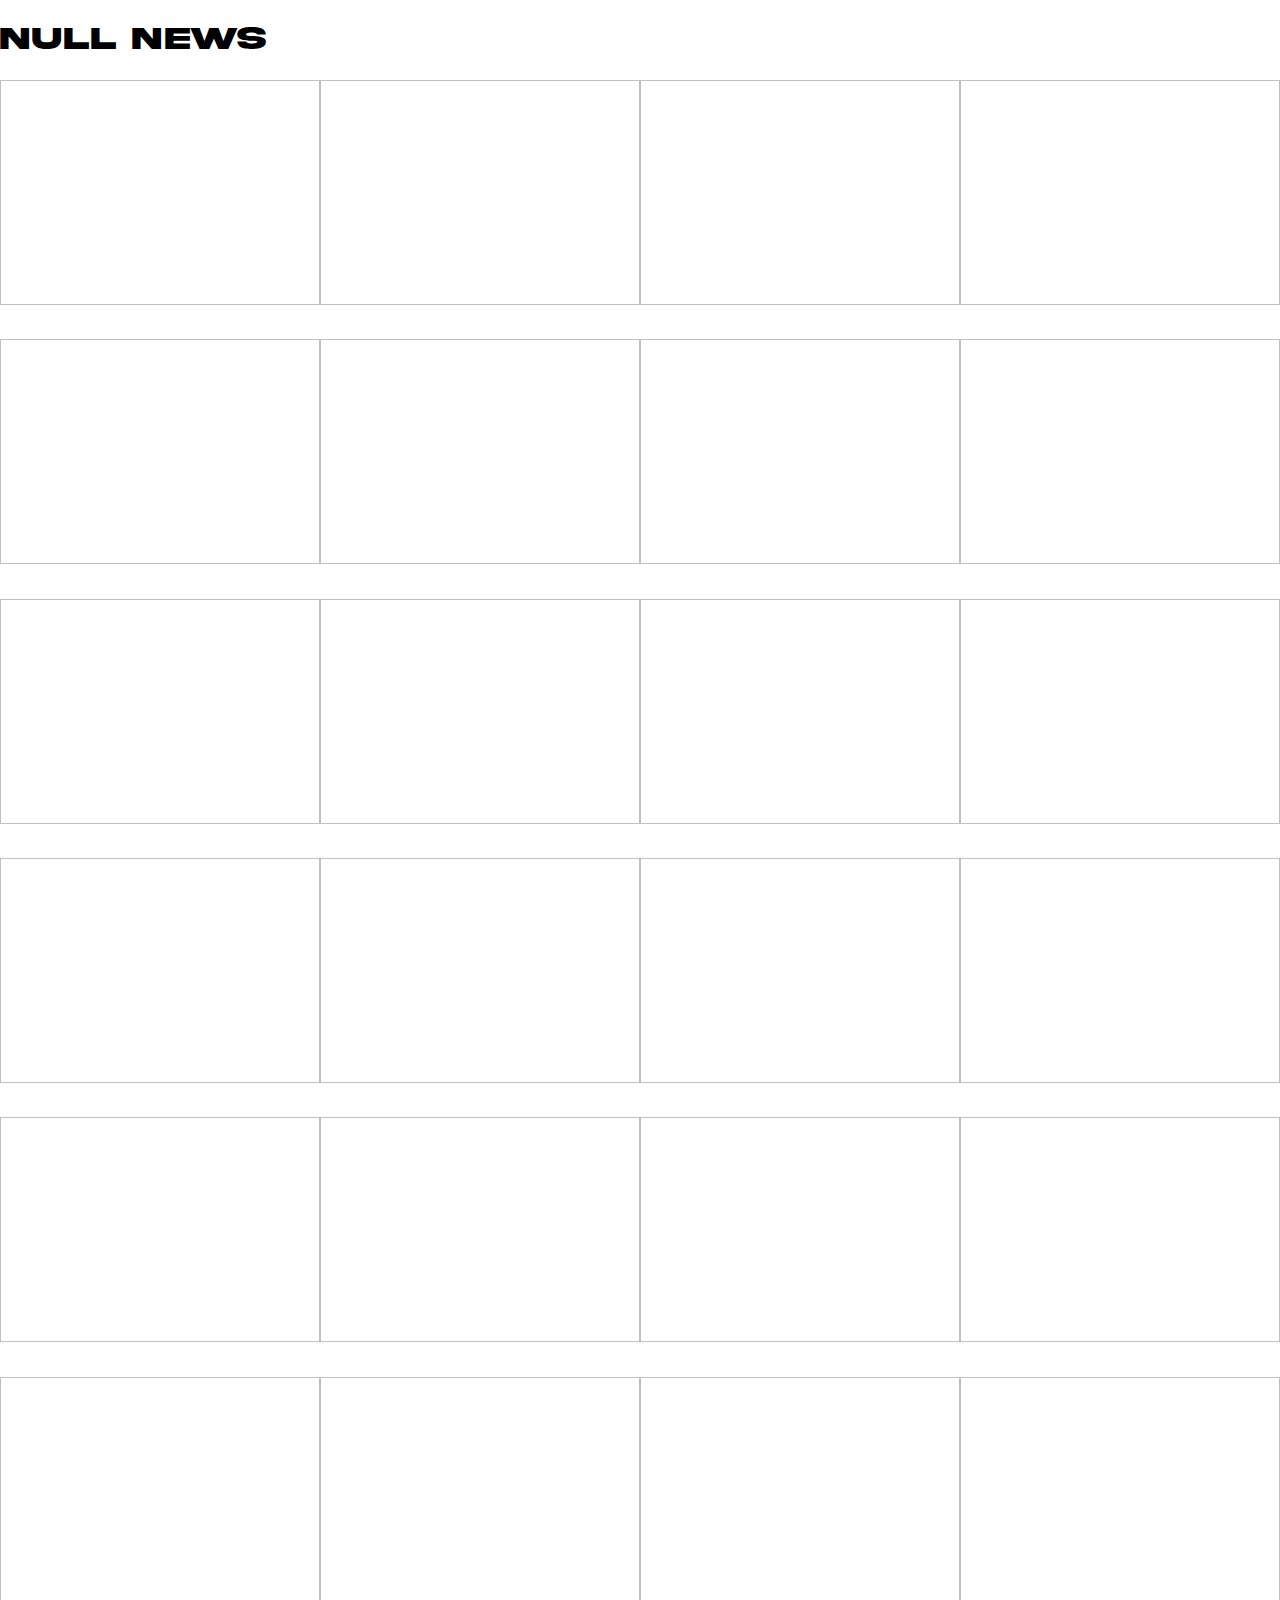
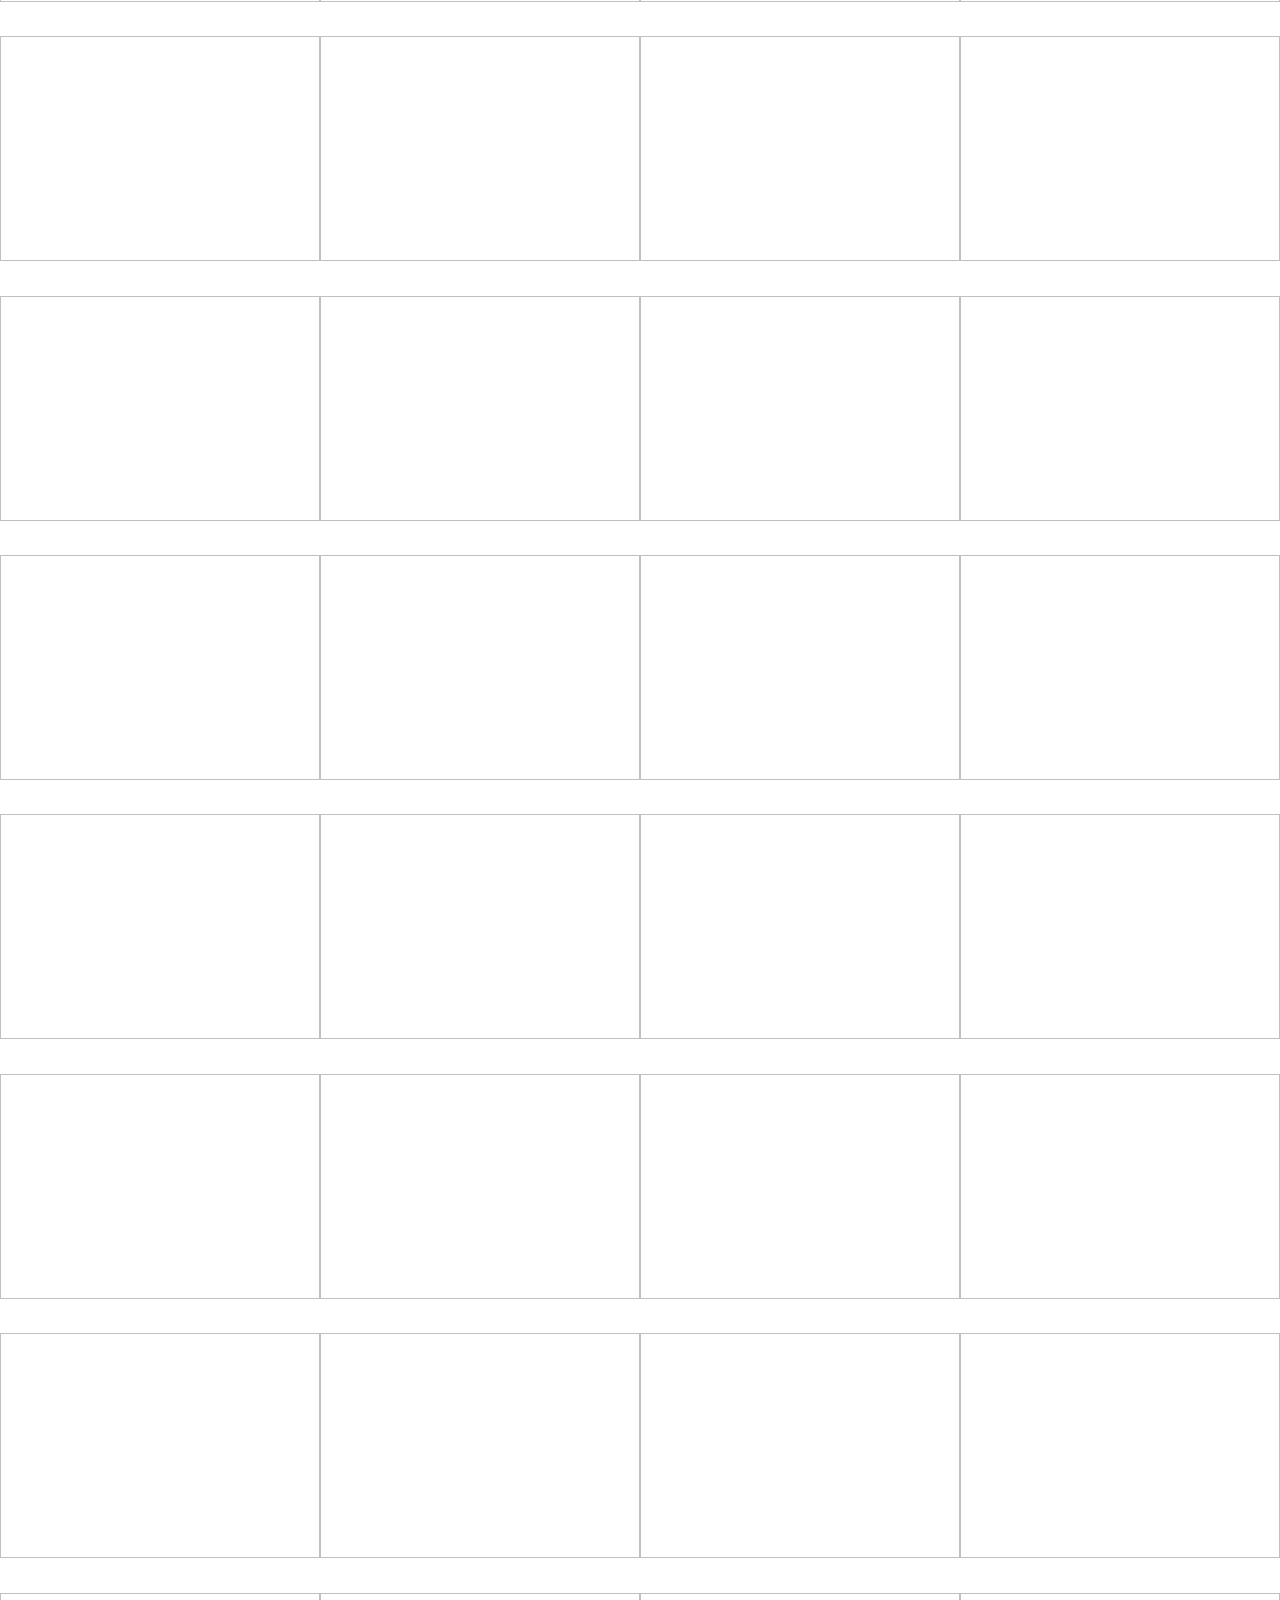
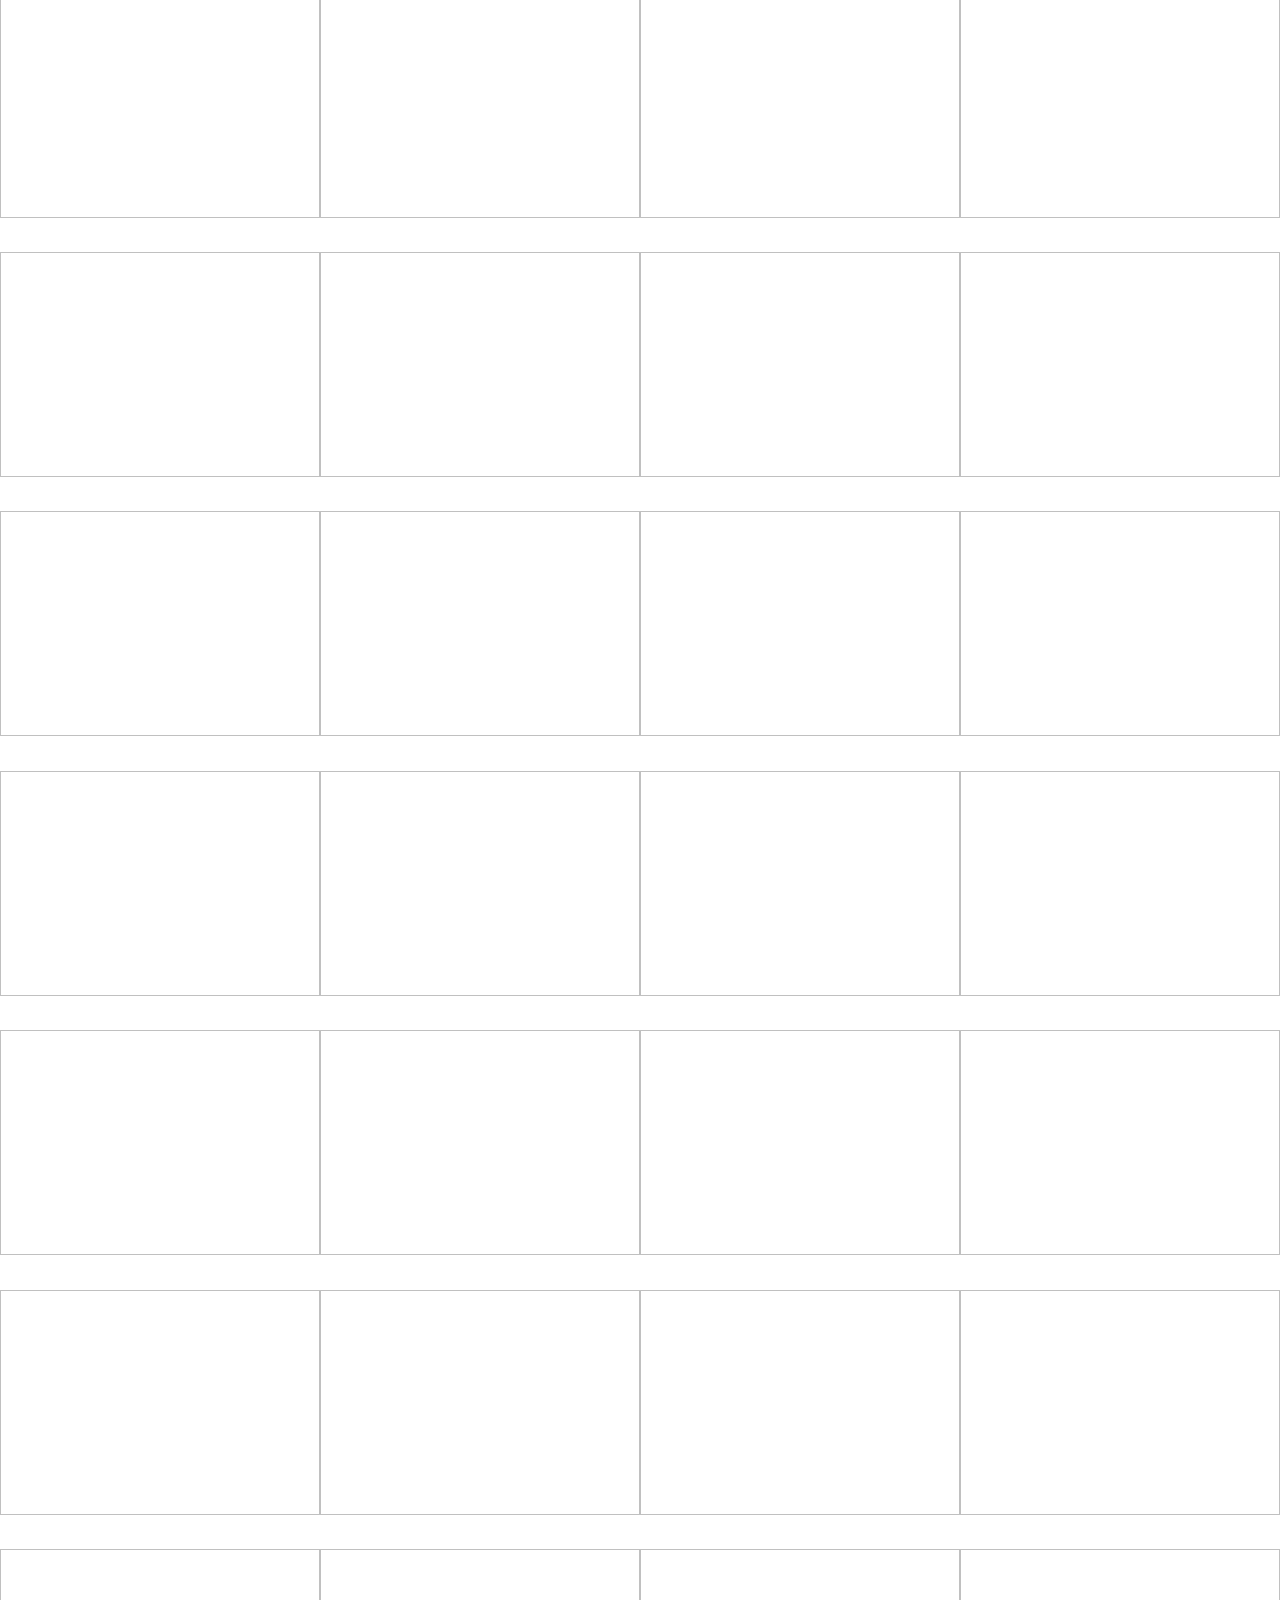
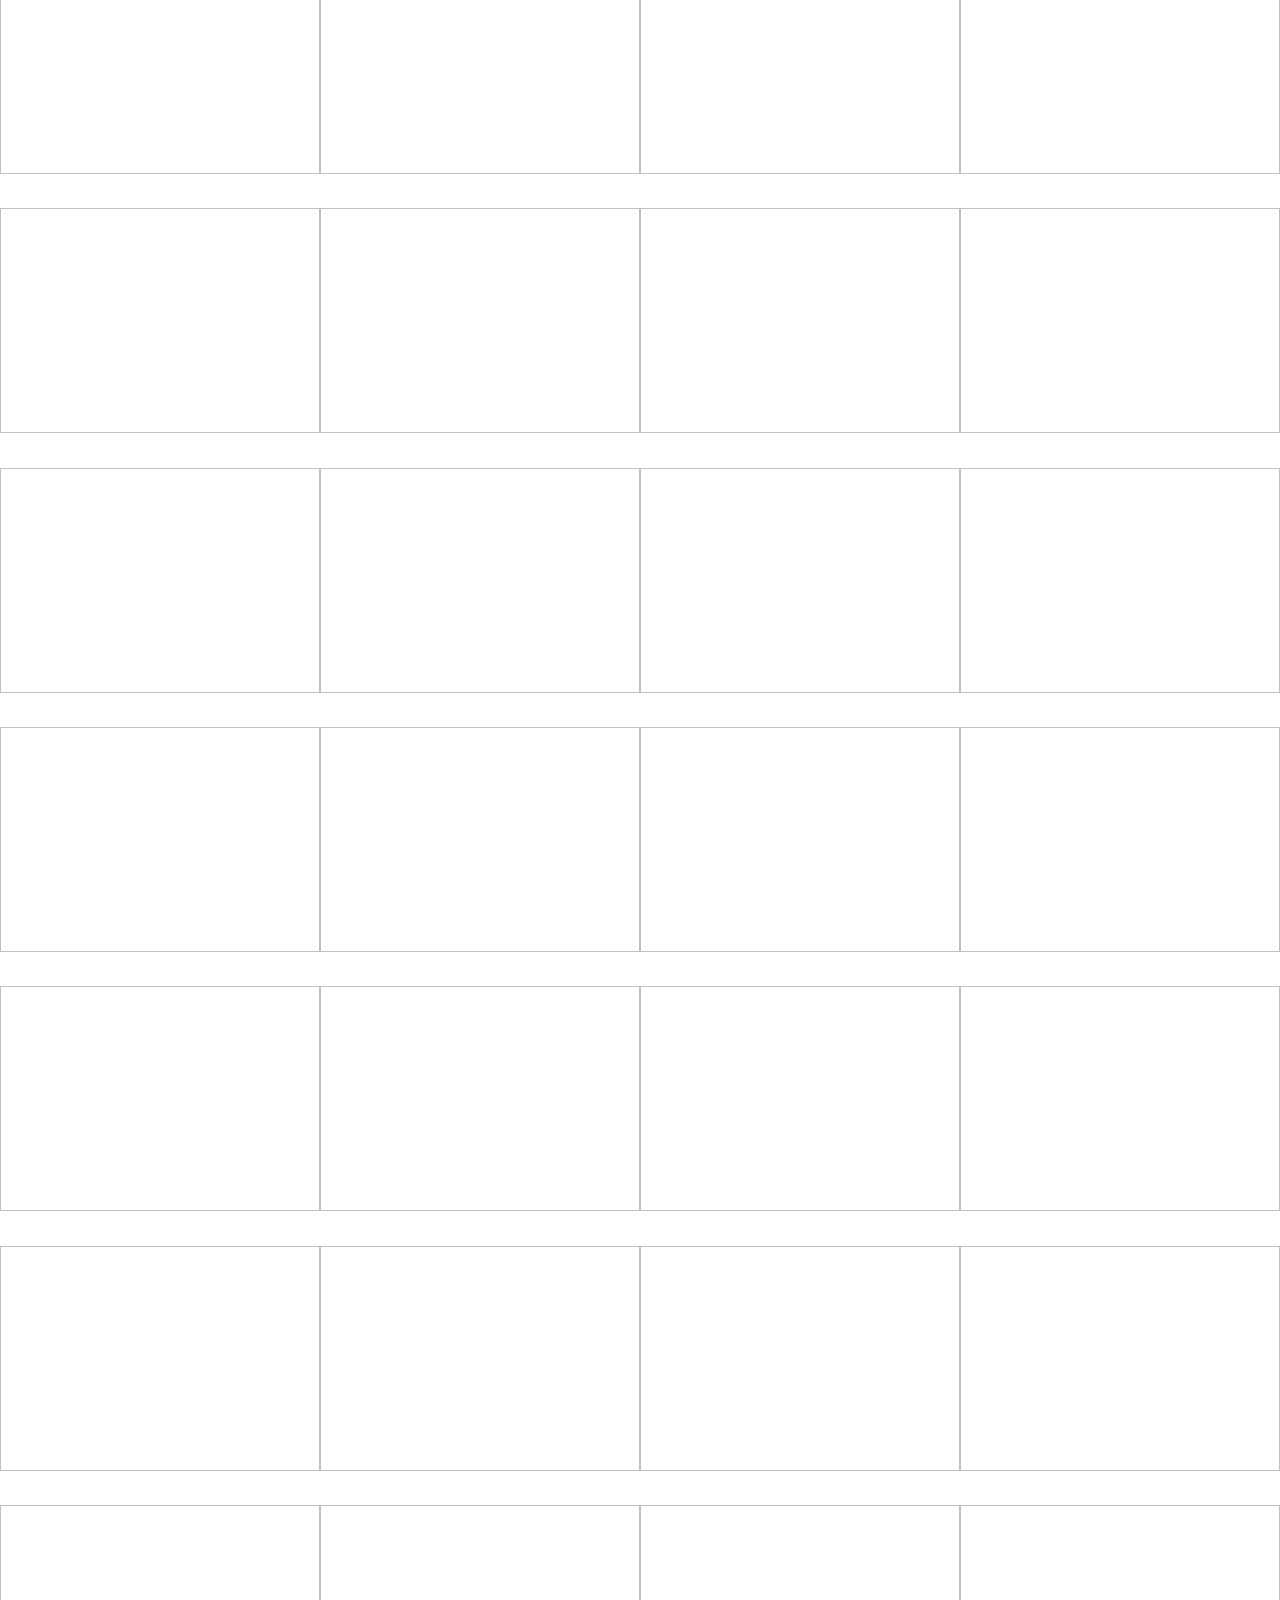
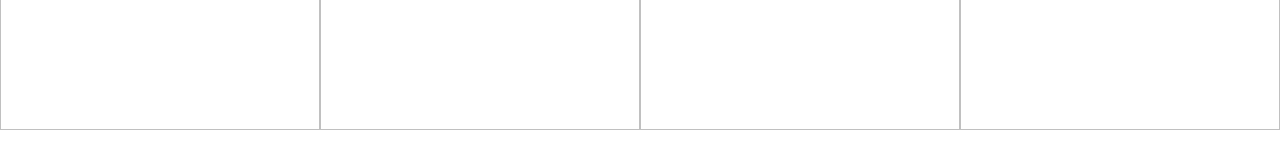
<file: categoryNews.html>
<!DOCTYPE html>
<html lang="en">
  <head>
    <meta charset="UTF-8" />
    <meta name="viewport" content="width=device-width, initial-scale=1.0" />
    <title>Document</title>
    <link rel="stylesheet" href="style.css" />
  </head>
  <body>
    <h1 class="category-title"></h1>
    <div class="category-container"></div>
    <script src="category.js"></script>
  </body>
</html>
</file>
<file: style.css>
@font-face {
  font-family: "Akira";
  src: url("./fonts/Akira\ Expanded\ Demo.otf");
}

@font-face {
  font-family: "Tommy";
  src: url("./fonts/MADE\ TOMMY\ Regular_PERSONAL\ USE.otf");
}

@font-face {
  font-family: "Kanit";
  src: url("./fonts/Kanit-Regular.ttf");
}

h1,
h2 {
  font-family: Akira;
}

h5 {
  font-family: Kanit;
}
p {
  font-family: Tommy;
  color: grey;
  font-size: 0.9em;
}

li {
  font-family: Tommy;
}

body {
  margin: 0;
}
/* nav bar*/
ul {
  display: flex;
  justify-content: space-around;
  margin-bottom: 2em;
}

.heading-detail {
  display: flex;
  align-items: center;
  gap: 1em;
  /* flex: 0.7; */
}
i {
  font-size: 1.8em;
  margin-left: 0.5em;
}

.heading {
  display: flex;
  justify-content: space-around;
  align-items: center;
  color: white;
  background-color: black;
  margin: 0;
  margin-bottom: 2em;
}
.fa-solid {
  font-size: 1em;
}

.searchbox {
  background-color: whitesmoke;
  height: fit-content;
  padding: 0.9em;
  padding-left: 1em;
  border-radius: 3em;
  display: flex;
  align-items: center;
  color: black;
  width: 17em;
}

input:focus {
  outline-style: none;
}
input {
  border-style: none;
  background-color: whitesmoke;
  width: 85%;
}

a {
  text-decoration: none;
}

/*nav bar*/
/*-----------*/
/*hero*/

.headingImage {
  display: block;
  margin: auto;
  width: 75vw;
  height: 65vh;
}

.heading-title-box {
  border: 1px solid black;
  position: relative;
  text-align: center;
  background-color: white;
  bottom: 5em;
  width: 40%;
  height: 2.5em;
  padding: 2.5em;
  margin: auto;
}
/*hero*/

.trendingNews-description,
.trendingNews-title {
  width: 50%;
}
.trendingNews-title {
  margin: 0;
}
.trendingTitle {
  margin-left: 3em;
}

.trendingNews {
  display: flex;
  gap: 2em;
}

.breakingNews .breaking-news__image {
  display: none;
}

.breakingNews:first-of-type .breaking-news__image {
  display: block;
}

.breakingNews {
  border-bottom: 1px solid black;
  width: 80%;
}
.breaking-news__image {
  width: 25vw;
  height: 25vh;
  margin-bottom: 1em;
}

.breakingNewsTitle,
.breakingNews-description {
  /* width: 80%; */
  margin-bottom: 0.5em;
}
.trending-news__image {
  width: 25vw;
  height: 25vh;
  margin-bottom: 1em;
}

.container {
  display: flex;
  justify-content: space-around;
}

#trendingNewsContainer {
  margin-left: 4em;
  width: 70%;
}

#breakingNewsContainer {
  width: 35%;
  margin-top: 0;
}

/*category news*/
.category-container {
  display: flex;
  flex-wrap: wrap;
  justify-content: space-around;
}

.category-news img {
  width: 100%;
  height: 25vh;
  margin-bottom: 1em;
}

.category-news {
  width: 25vw;
}

.category-news-title {
  width: 100%;
  margin: 0;
}
/*category news*/

/*footer*/
.footer {
  background-color: #24262b;
  padding: 70px 0;
}

.footer_container {
  max-width: 1170px;
  margin: auto;
}
.footer_row {
  display: flex;
  flex-wrap: wrap;
}
ul {
  list-style: none;
}
.footer {
  background-color: #24262b;
  padding: 70px 0;
}
.footer_col {
  width: 20%;
  padding: 0 15px;
}
.footer_col h4 {
  font-size: 18px;
  color: #ffffff;
  text-transform: capitalize;
  margin-bottom: 35px;
  font-weight: 500;
  position: relative;
}

.footer_col ul {
  display: block;
}

.left {
  width: 25%;
  background-color: blue;
}

.right {
  float: right;
  width: 75%;
}

.footer_col h4::before {
  content: "";
  position: absolute;
  left: 0;
  bottom: -10px;
  background-color: #e91e63;
  height: 2px;
  box-sizing: border-box;
  width: 50px;
}
.footer_col ul li:not(:last-child) {
  margin-bottom: 10px;
}
.footer_col ul li a {
  font-size: 16px;
  text-transform: capitalize;
  color: #ffffff;
  text-decoration: none;
  font-weight: 300;
  color: #bbbbbb;
  display: block;
  transition: all 0.3s ease;
}
.footer_col ul li a:hover {
  color: #ffffff;
  padding-left: 8px;
}

.footer_col .social-links a:hover {
  color: #24262b;
  background-color: #ffffff;
}

.clear {
  clear: both;
}

/*footer*/

@media (max-width: 425px) {
  @font-face {
    font-family: "SF";
    src: url(SF-Pro-Text-Regular.otf);
  }
  @font-face {
    font-family: "SF Bold";
    src: url(SF-Pro-Text-Bold.otf);
  }
  @font-face {
    font-family: Lora;
    src: url(Lora-Regular.ttf);
  }
  h5 {
    font-family: Lora;
  }
  .head {
    font-size: larger;
  }
  input {
    border-style: none;
    background-color: whitesmoke;
    width: 85%;
  }
  .searchbox {
    background-color: whitesmoke;
    padding: 1em;
    border-radius: 11em;
  }

  ul {
    display: flex;
    padding-left: 0px;
    overflow-y: scroll;
  }
  h2 {
    margin-bottom: 1.5em;
    font-size: 0.9em;
    font-family: "SF Bold";
  }

  ul h2,
  .heading-title-box {
    display: none;
  }
  a {
    color: grey;
  }

  .heading {
    flex-direction: column;
  }
  li {
    font-size: 0.9em;
    background-color: whitesmoke;
    padding: 0.6em;
    margin: 0.5em;
    border-radius: 3em;
    font-family: SF;
  }
  .headingImage {
    display: none;
  }
  .container {
    display: block;
    overflow: hidden;
  }
  .trendingNews {
    display: block;
    gap: 2em;
  }
  #trendingNewsContainer {
    display: flex;
    overflow-y: scroll;
    gap: 1em;
    width: 100vw;
  }
  .trendingNews-description {
    display: none;
  }
  .trending-news__image {
    width: 50vw;
    height: 15vh;
    /* border-radius: 1em; */
    margin-bottom: 1em;
  }
  input:focus {
    outline-style: none;
  }

  .trendingNews-title {
    width: 100%;
  }
  .breaking-news__image {
    width: 35%;
    height: 100%;
    margin-bottom: 1em;
    display: block;
  }

  .breakingNews {
    display: flex;
    flex-direction: row-reverse;
    justify-content: space-around;
  }
  .breakingNews {
    border-bottom: none;
  }
  .breakingNewsTitle {
    width: 90%;
    margin-top: 0;
  }
  .category-container {
    display: flex;
    flex-direction: column;
  }

  .category-news img {
    width: 100%;
    height: 25vh;
    margin-bottom: 1em;
  }

  .category-news {
    width: 100%;
  }
  .category-title {
    font-family: "SF Bold";
  }

  .category-news-title {
    width: 100%;
    margin: 0;
    font-family: "SF Bold";
  }
  .category-news-content {
    font-family: Lora;
  }
}
</file>
